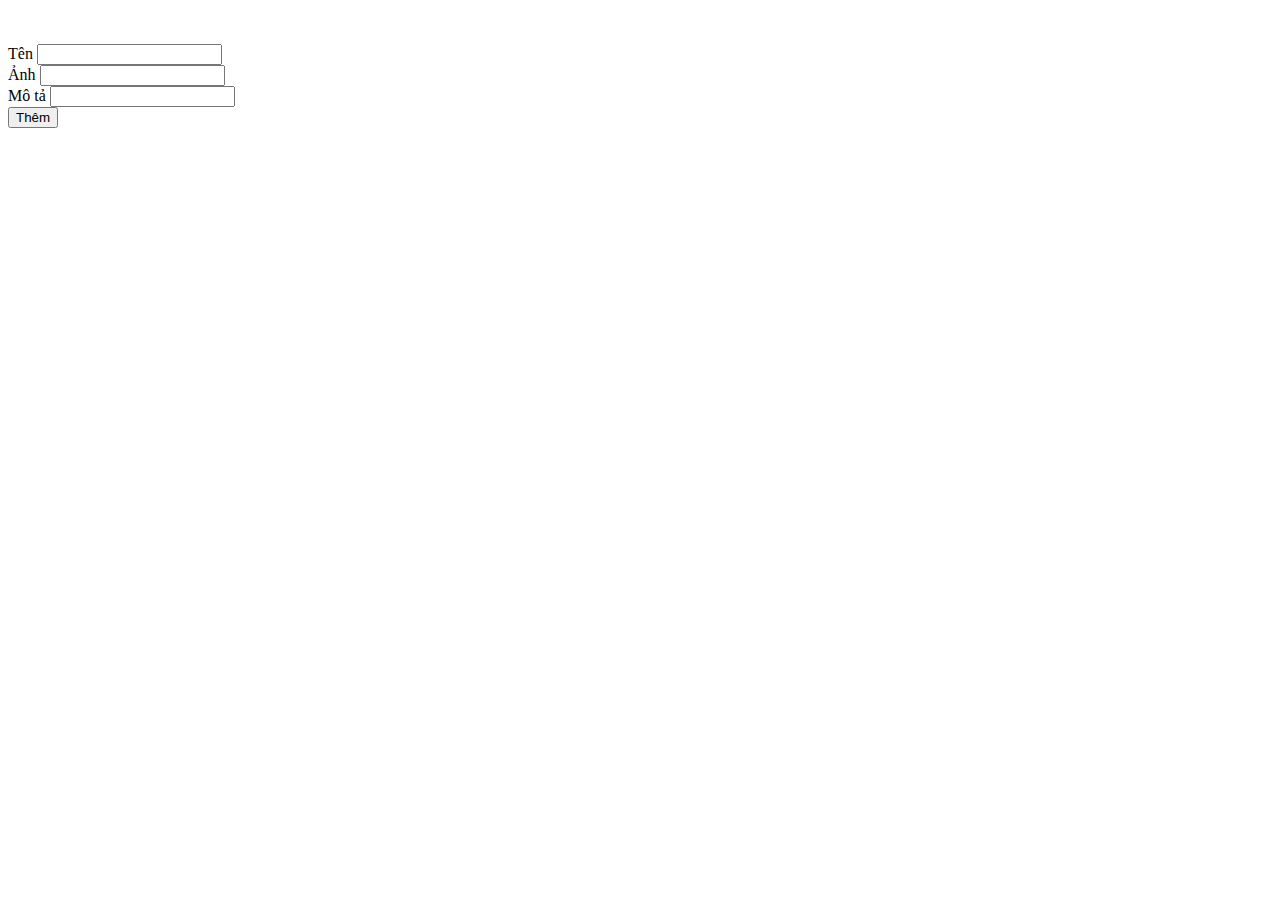
<file: templates/addgirl.html>
<!DOCTYPE html>
<html>
  <head>
    <meta charset="utf-8">
    <title>Add girl</title>
    <link rel="stylesheet" href="https://maxcdn.bootstrapcdn.com/bootstrap/4.0.0-beta/css/bootstrap.min.css" integrity="sha384-/Y6pD6FV/Vv2HJnA6t+vslU6fwYXjCFtcEpHbNJ0lyAFsXTsjBbfaDjzALeQsN6M" crossorigin="anonymous">

  </head>
  <body>
    <br><br>
    <div class="container">
    <form class="" action="" method="post">
      <div class="form-group">
        <label for="">Tên</label>
        <input class="form-control" type="text" name="name" value="" required>
      </div>

      <div class="form-group">
        <label for="">Ảnh</label>
        <input class="form-control" type="text" name="image" value="" required>
      </div>

      <div class="form-group">
        <label for="">Mô tả</label>
        <input class="form-control" type="text" name="describtion" value="" required>
      </div>

      <input class="btn btn-primary" type="submit" name="" value="Thêm">

    </form>
  </div>


  </body>
</html>
</file>
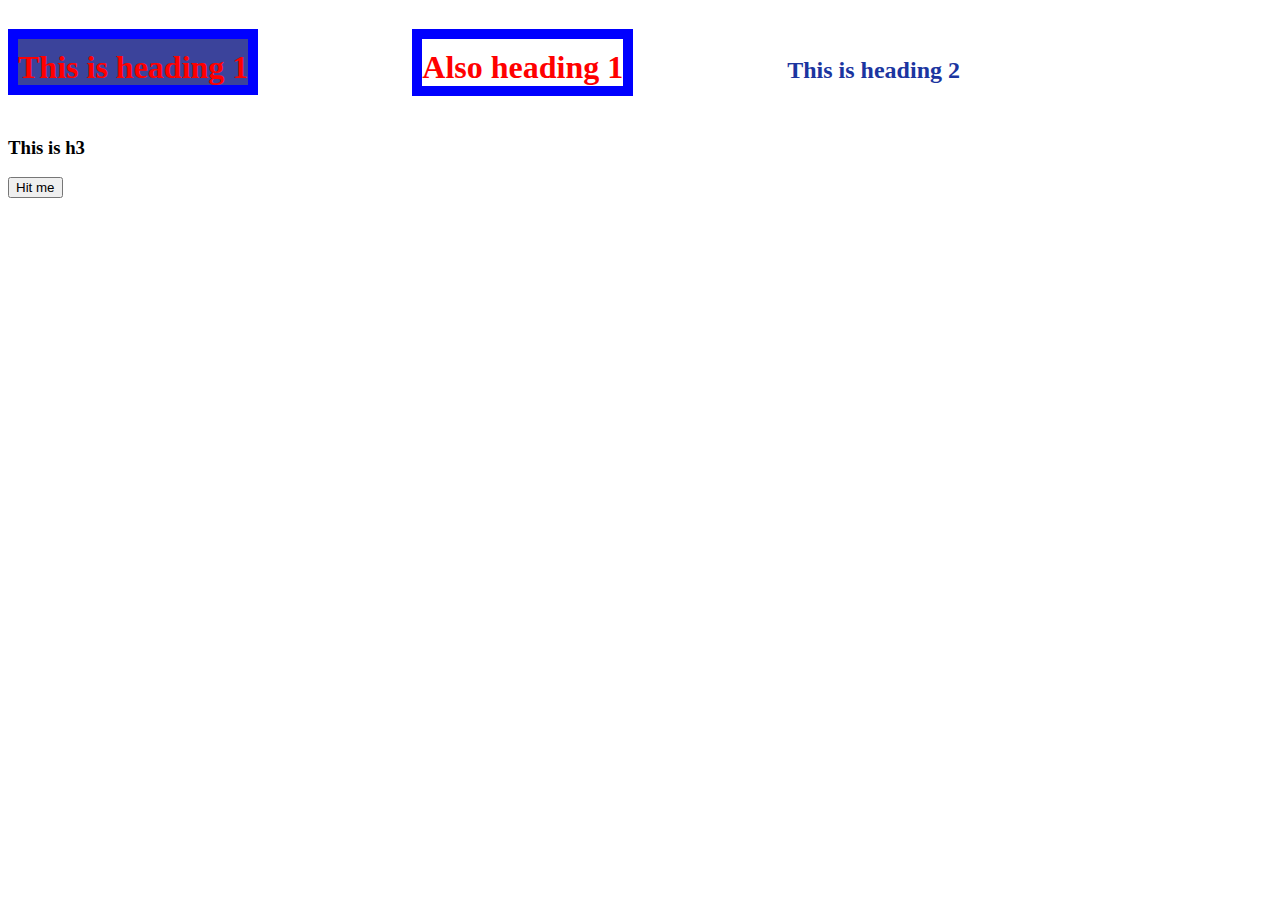
<file: templates/css_demo.html>
<!DOCTYPE html>
<html>
  <head>
    <meta charset="utf-8">
    <title></title>

    <link rel="stylesheet" href="https://maxcdn.bootstrapcdn.com/bootstrap/4.0.0-beta/css/bootstrap.min.css" integrity="sha384-/Y6pD6FV/Vv2HJnA6t+vslU6fwYXjCFtcEpHbNJ0lyAFsXTsjBbfaDjzALeQsN6M" crossorigin="anonymous">

    <link rel="stylesheet" href="../static/css/styles.css">
  </head>
  <body>

    <h1 id="heading1">This is heading 1</h1>
    <h1 class="ml500">Also heading 1</h1>
    <h2 class="ml500">This is heading 2</h2>

    <h3 class="text-primary">This is h3</h3>

    <button type="button" class="mt-3 btn btn-primary" name="button">Hit me</button>

    <script src="https://code.jquery.com/jquery-3.2.1.slim.min.js" integrity="sha384-KJ3o2DKtIkvYIK3UENzmM7KCkRr/rE9/Qpg6aAZGJwFDMVNA/GpGFF93hXpG5KkN" crossorigin="anonymous"></script>
    <script src="https://cdnjs.cloudflare.com/ajax/libs/popper.js/1.11.0/umd/popper.min.js" integrity="sha384-b/U6ypiBEHpOf/4+1nzFpr53nxSS+GLCkfwBdFNTxtclqqenISfwAzpKaMNFNmj4" crossorigin="anonymous"></script>
    <script src="https://maxcdn.bootstrapcdn.com/bootstrap/4.0.0-beta/js/bootstrap.min.js" integrity="sha384-h0AbiXch4ZDo7tp9hKZ4TsHbi047NrKGLO3SEJAg45jXxnGIfYzk4Si90RDIqNm1" crossorigin="anonymous"></script>

  </body>
</html>
</file>
<file: static/css/styles.css>
h1{
  color:red;
  padding-top: 10px;
  border: beige;
  border: 10px blue solid;
}
h2{
  color: #1b35a0;
}

#heading1{
  background-color: #3b439b;
  display: inline;
}
h2{
  margin-left: 150px;
}

.ml500{
  margin-left: 150px;
  display: inline-block;
}
</file>
